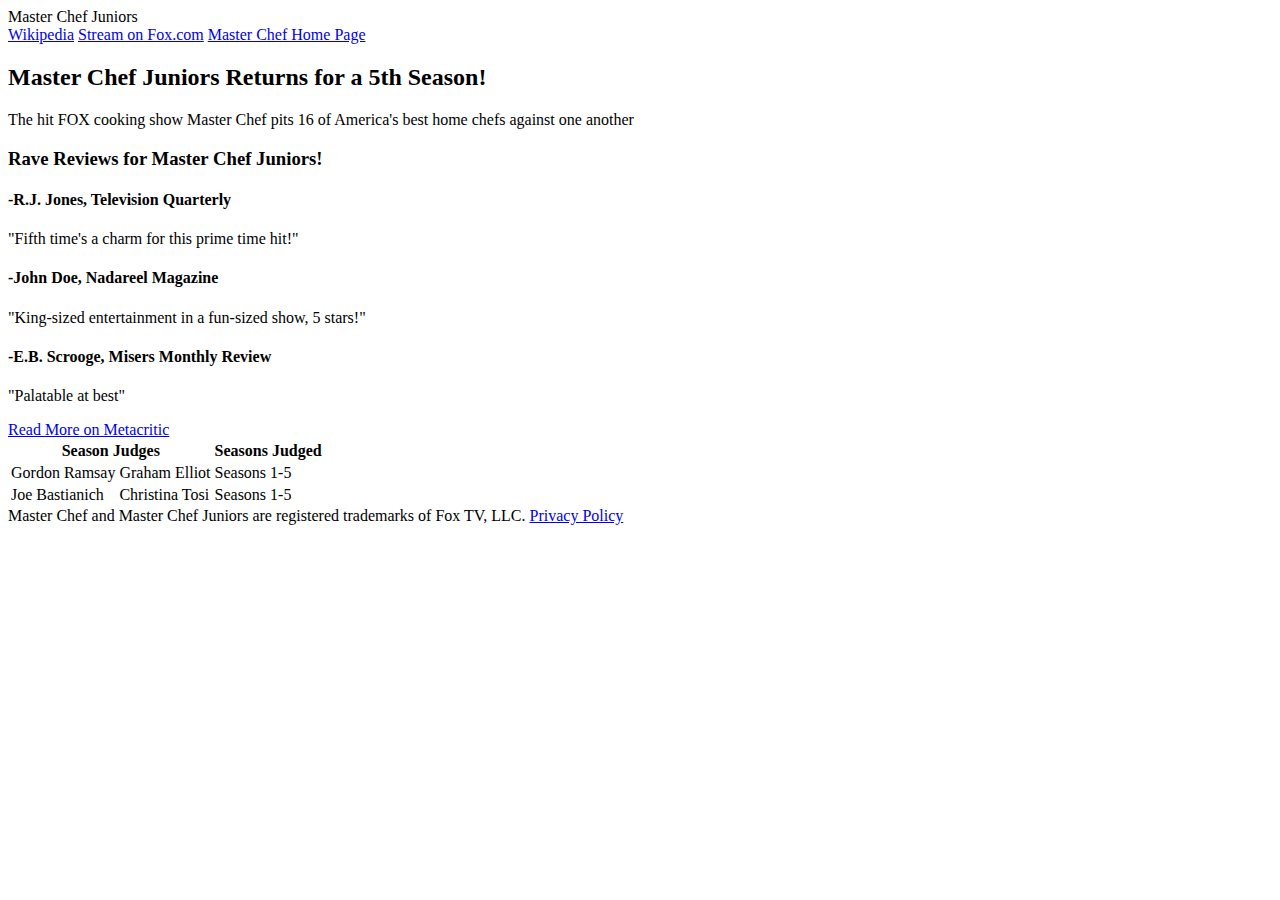
<file: html/gps/index.html>
<!DOCTYPE html>
<html>
<head>
    <title>Master Chef Juniors: Season 5</title>
</head>
<body>
  <header>Master Chef Juniors</header>
    <nav>
        <a href="https://en.wikipedia.org/wiki/MasterChef_Junior">Wikipedia</a>
        <a href="http://www.fox.com/masterchef-junior/full-episodes">Stream on Fox.com</a>
        <a href="http://www.fox.com/masterchef">Master Chef Home Page</a>   
    </nav>
    <main>
        <section>
            <h2>Master Chef Juniors Returns for a 5th Season!</h2>
            <p>The hit FOX cooking show Master Chef pits 16 of America's best home chefs against one another </p>
        </section>
        <article>
           <h3> Rave Reviews for Master Chef Juniors!</h3> 
                <section>
                    <h4>-R.J. Jones, Television Quarterly</h4>
                    <p>"Fifth time's a charm for this prime time hit!"</p>
                </section>
                <section>
                    <h4>-John Doe, Nadareel Magazine</h4>
                    <p>"King-sized entertainment in a fun-sized show, 5 stars!"</p>
                </section>
                <section>
                    <h4>-E.B. Scrooge, Misers Monthly Review</h4>
                    <p>"Palatable at best"</p>
                </section>
                <footer><a href="http://www.fox.com/masterchef-junior">Read More on Metacritic</a></footer>
        </article>
    </main>
    <aside>
        <table>
  <tr>
  <th colspan="2">Season Judges</th>
  <th>Seasons Judged</th>
  </tr>
  <tr>
  <td>Gordon Ramsay</td>
  <td>Graham Elliot</td>
  <td>Seasons 1-5</td>
  </tr>
  <tr>
  <td>Joe Bastianich</td>
  <td>Christina Tosi</td>
  <td>Seasons 1-5</td>
  </tr>
</table>

    </aside>

    <footer>Master Chef and Master Chef Juniors are registered trademarks of Fox TV, LLC. <a href="http://www.fox.com/article/privacy-policy">Privacy Policy</a></footer>
</body>
</html>
</file>
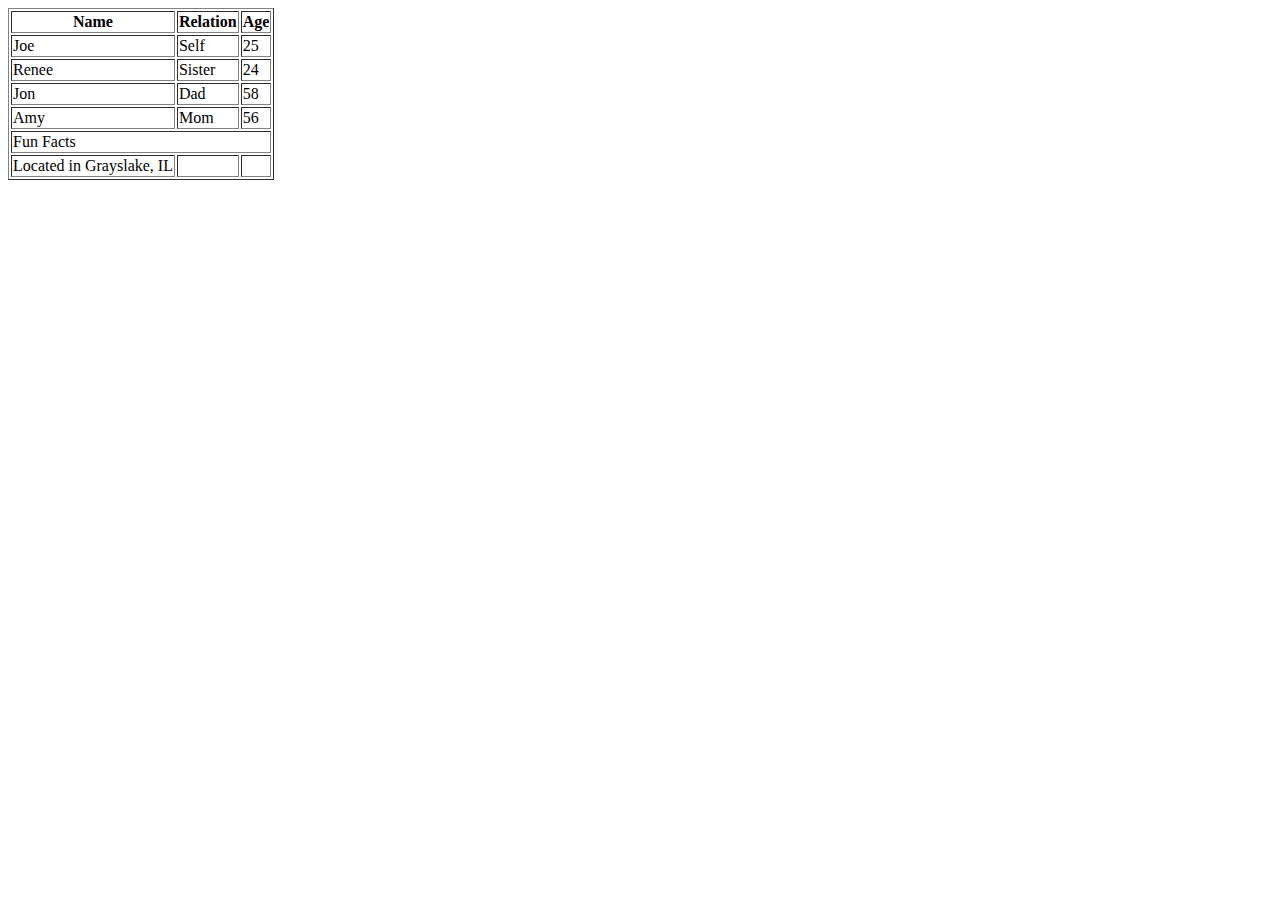
<file: html/table-practice.html>
<!DOCTYPE html>
<html>
<head>
    <title>Table Practice</title>
</head>
<body>
<table border="1">
    <tr>
        <th>Name</th>
        <th>Relation</th>
        <th>Age</th>
    </tr>
    <tr>
        <td>Joe</td>
        <td>Self</td>
        <td>25</td>
    </tr>
    <tr>
        <td>Renee</td>
        <td>Sister</td>
        <td>24</td>
    </tr>
    <tr>
        <td>Jon</td>
        <td>Dad</td>
        <td>58</td>
    </tr>
    <tr>
        <td>Amy</td>
        <td>Mom</td>
        <td>56</td>
    </tr>
    <tr>
       <td colspan="3">Fun Facts</td>
    </tr>
    <tr>
        <td rowspan="2">Located in Grayslake, IL</td>
        <td>&nbsp;</td>
        <td>&nbsp;</td>
    </tr>
</table>
</body>
</html>
</file>
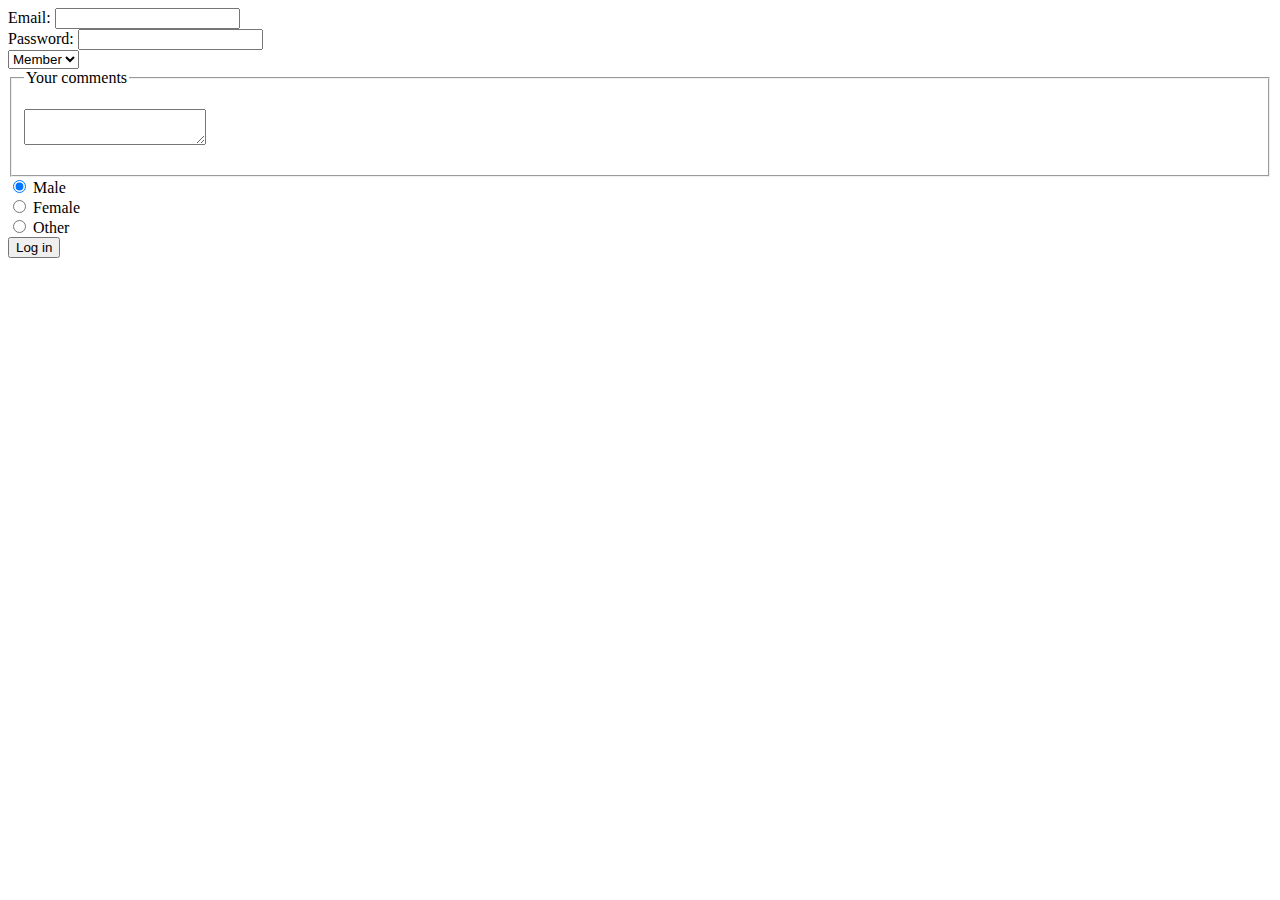
<file: html/forms/practice-form.html>
<!DOCTYPE html>
<html>
    <head>
        <title>Practice Form</title>
    </head>
    <body>
        <form action="success.html" method="post" name="practice_form">
            <div>
                <label>Email:</label>
                <input type="email" name="email">
            </div>
            <div>
                <label>Password:</label>
                <input type="password" name="password">
            </div>
            <div>
                <select name="guest_status">
                    <option value="Member">Member</option>
                    <option value="Administrator">Admin</option>
                    <option value="Guest">Guest</option>
                    <option value="VIP">VIP</option>
                </select>
            </div>
            <div>
                <fieldset name="comments">
                    <legend>Your comments</legend>
                    <p><textarea class="noscrollbars" onkeyup="autoGrow(this);"></textarea></p>
                    <!-- <p><input type="submit" value="Send" /></p> -->
                </fieldset>
                <!--            
                    --><input type="radio" name="gender" value="male" checked> Male<br>
                <input type="radio" name="gender" value="female"> Female<br>
                <input type="radio" name="gender" value="other"> Other<br>
            </div>
            <div> 
                <button type="submit">Log in</button>
            </div>
        </form>
    </body>
</html>
</file>
